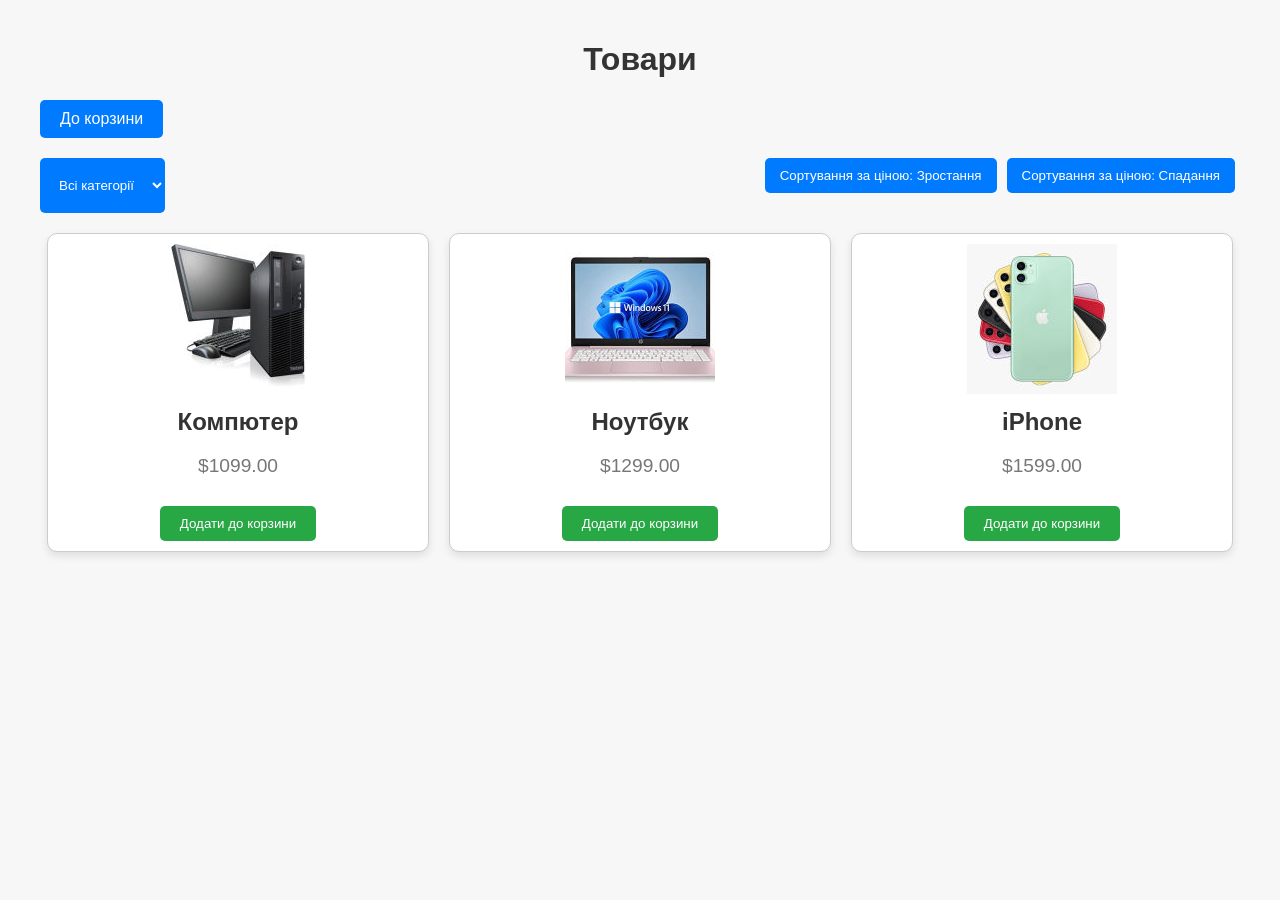
<file: index.html>
<!DOCTYPE html>
<html lang="en">
<head>
  <meta charset="UTF-8">
  <meta name="viewport" content="width=device-width, initial-scale=1.0">
  <title>Покупки</title>
  <link rel="stylesheet" href="styles.css">
</head>
<body>
  <div class="container">
    <h1>Товари</h1>
    <a href="cart.html">До корзини</a>
    <div class="filter-sort">
      <select id="category-filter" onchange="filterProducts()">
        <option value="all">Всі категорії</option>
        <option value="PC">ПК</option>
        <option value="laptop">Ноутбук</option>
        <option value="phone">Телефон</option>
      </select>
      <div class="sort-buttons">
        <button onclick="sortProducts('asc')">Сортування за ціною: Зростання</button>
        <button onclick="sortProducts('desc')">Сортування за ціною: Спадання</button>
      </div>
    </div>
    <div id="product-list" class="product-list">
      <!-- Список продуктів -->
    </div>
  </div>
  <script src="app.js"></script>
</body>
</html>
</file>
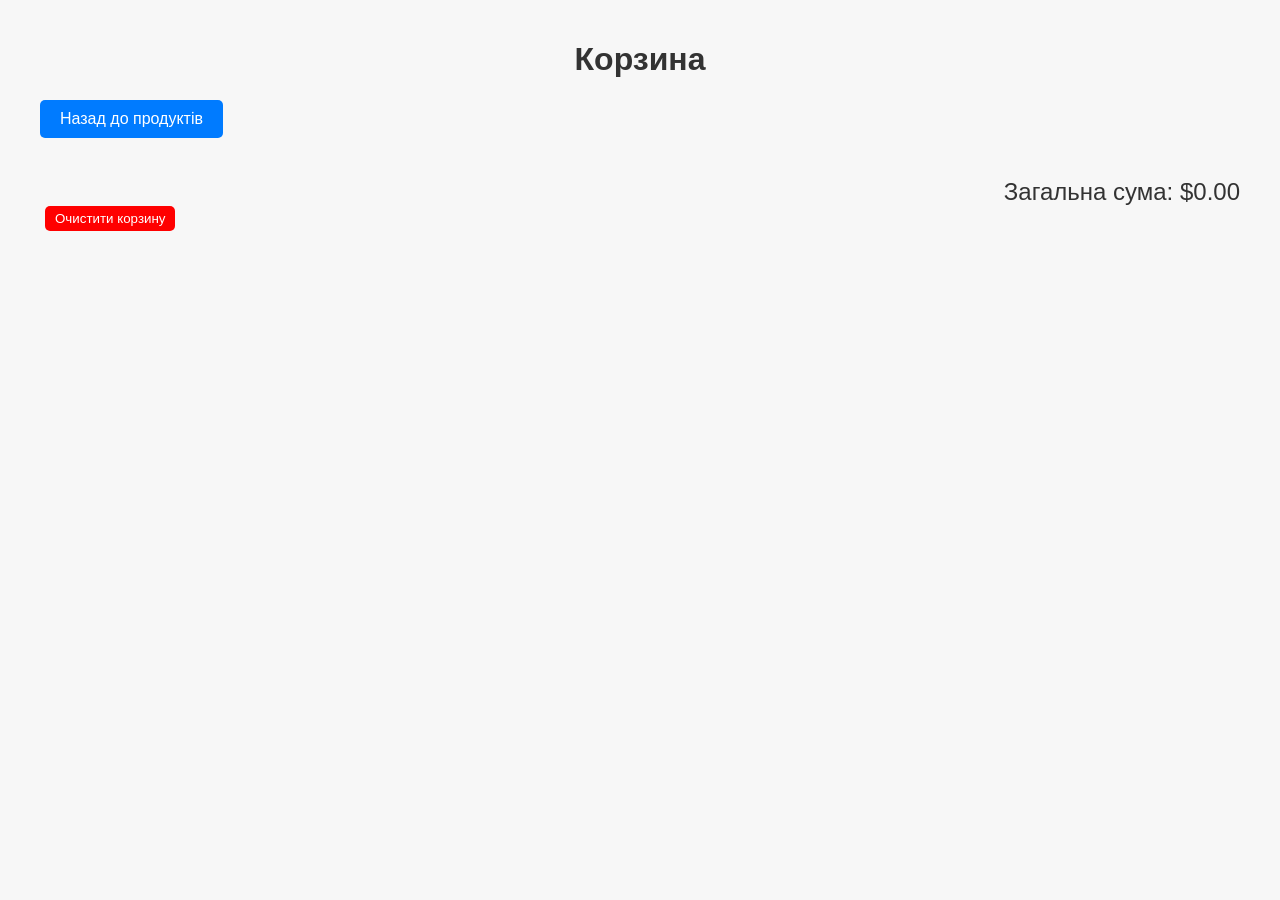
<file: cart.html>
<!DOCTYPE html>
<html lang="en">
<head>
  <meta charset="UTF-8">
  <meta name="viewport" content="width=device-width, initial-scale=1.0">
  <title>Покупки</title>
  <link rel="stylesheet" href="styles.css">
</head>
<body>
  <div class="container">
    <h1>Корзина</h1>
    <a href="index.html">Назад до продуктів</a>
    <div id="cart-items" class="cart-items">
      <!-- Товари додаються сюди -->
    </div>
    <div id="cart-total" class="cart-total">
      <!-- Загальна вартість -->
    </div>
    <button class="remove" onclick="clearCart()">Очистити корзину</button>
  </div>
  <script src="cart.js"></script>
</body>
</html>
</file>
<file: styles.css>
/* styles.css */
body {
    font-family: 'Arial', sans-serif;
    background-color: #f7f7f7;
    margin: 0;
    padding: 0;
  }
  
  .container {
    max-width: 1200px;
    margin: auto;
    padding: 20px;
  }
  
  h1 {
    text-align: center;
    color: #333;
  }
  
  a {
    display: inline-block;
    margin-bottom: 20px;
    padding: 10px 20px;
    background-color: #007bff;
    color: white;
    text-decoration: none;
    border-radius: 5px;
  }
  
  a:hover {
    background-color: #0056b3;
  }
  
  .sort-buttons, .filter-sort {
    display: flex;
    justify-content: space-between;
    margin-bottom: 20px;
  }
  
  .sort-buttons button, .filter-sort button, .filter-sort select {
    padding: 10px 15px;
    background-color: #007bff;
    color: white;
    border: none;
    border-radius: 5px;
    cursor: pointer;
  }
  
  .sort-buttons button:hover, .filter-sort button:hover, .filter-sort select:hover {
    background-color: #0056b3;
  }
  
  .product-list, .cart-items {
    display: flex;
    flex-wrap: wrap;
    gap: 20px;
    justify-content: center;
  }
  
  .product {
    background-color: white;
    border: 1px solid #ccc;
    border-radius: 10px;
    box-shadow: 0 4px 8px rgba(0,0,0,0.1);
    overflow: hidden;
    text-align: center;
    transition: transform 0.2s;
    width: 30%;
    padding: 10px;
  }
  
  .product:hover {
    transform: scale(1.05);
  }
  
  .product img {
    max-width: 100%;
    height: auto;
  }
  
  .product h2, .cart-item-details h2 {
    font-size: 1.5em;
    margin: 10px 0;
    color: #333;
  }
  
  .product p, .cart-item-details p {
    font-size: 1.2em;
    color: #777;
  }
  
  .product button {
    padding: 10px 20px;
    background-color: #28a745;
    color: white;
    border: none;
    border-radius: 5px;
    cursor: pointer;
    margin-top: 10px;
  }
  
  .product button:hover {
    background-color: #218838;
  }
  
  .cart-item button, button {
    padding: 10px 20px;
    background-color: #ff0000;
    color: white;
    border: none;
    border-radius: 5px;
    cursor: pointer;
  }
  
  .cart-item button:hover, button:hover {
    background-color: #cc0000;
  }
  
  button.remove {
    background-color: #ff0000;
  }
  
  button.remove:hover {
    background-color: #cc0000;
  }
  
  .cart-item {
    background-color: white;
    border: 1px solid #ccc;
    border-radius: 10px;
    box-shadow: 0 4px 8px rgba(0,0,0,0.1);
    display: flex;
    justify-content: space-between;
    align-items: center;
    padding: 20px;
    transition: transform 0.2s;
    width: 100%;
  }
  
  .cart-item:hover {
    transform: scale(1.02);
  }
  
  .cart-item img {
    max-width: 150px;
    height: auto;
    border-radius: 10px;
  }
  
  .cart-item-details {
    flex-grow: 1;
    margin-left: 20px;
  }
  
  .cart-total {
    text-align: right;
    font-size: 1.5em;
    margin-top: 20px;
    color: #333;
  }
  
  button {
    margin: 0 5px;
    padding: 5px 10px;
    cursor: pointer;
  }
  
  button:hover {
    background-color: #0056b3;
  }
</file>
